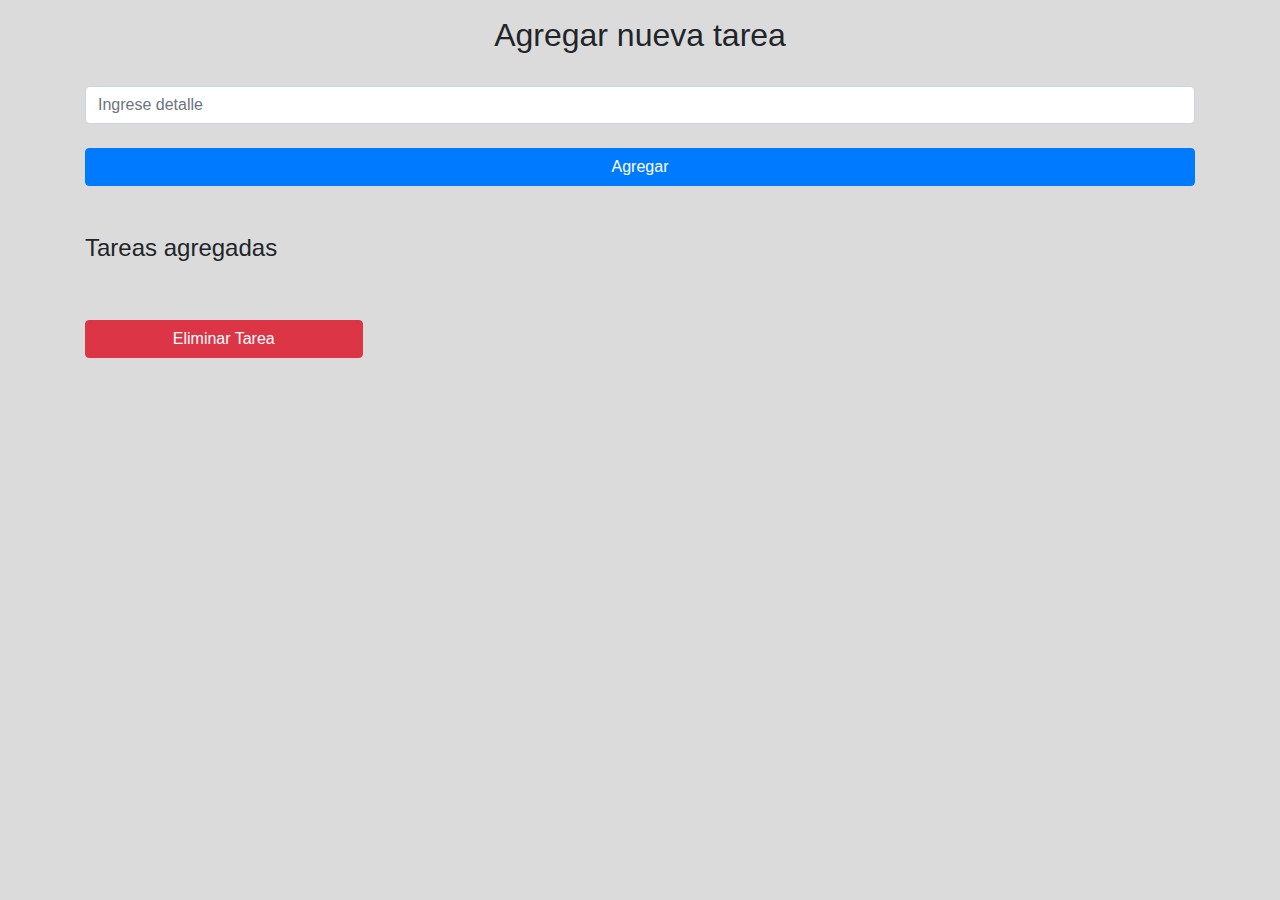
<file: platforms/browser/www/index.html>
<!DOCTYPE html>
<!--
    Copyright (c) 2012-2016 Adobe Systems Incorporated. All rights reserved.

    Licensed to the Apache Software Foundation (ASF) under one
    or more contributor license agreements.  See the NOTICE file
    distributed with this work for additional information
    regarding copyright ownership.  The ASF licenses this file
    to you under the Apache License, Version 2.0 (the
    "License"); you may not use this file except in compliance
    with the License.  You may obtain a copy of the License at

    http://www.apache.org/licenses/LICENSE-2.0

    Unless required by applicable law or agreed to in writing,
    software distributed under the License is distributed on an
    "AS IS" BASIS, WITHOUT WARRANTIES OR CONDITIONS OF ANY
     KIND, either express or implied.  See the License for the
    specific language governing permissions and limitations
    under the License.
-->
<html>

<head>
    <meta charset="utf-8" />
    <meta name="format-detection" content="telephone=no" />
    <meta name="msapplication-tap-highlight" content="no" />
    <meta name="viewport" content="user-scalable=no, initial-scale=1, maximum-scale=1, minimum-scale=1, width=device-width" />
    <meta http-equiv="Content-Security-Policy" content="default-src * 'unsafe-inline'; style-src 'self' 'unsafe-inline'; media-src *" />
    <link rel="stylesheet" type="text/css" href="css/bootstrap.min.css">
    <link rel="stylesheet" type="text/css" href="css/estilos.css">
    <title>Lista de Tareas</title>
</head>

<body>
    <section class="container d-flex flex-column justify-content-center">
    <h2 class="text-center mt-3">Agregar nueva tarea</h2><br>
    <input class="form-control"type="text" id="descripcion" placeholder="Ingrese detalle"><br>
    <button id="agregar" class="btn btn-primary">Agregar</button><br><br>

    <h4>Tareas agregadas</h4>
    <p id="mostrar"></p>
    <hr>
    <a href="eliminar.html" class="btn btn-danger col-3">Eliminar Tarea</a>
</section>

    <script type="text/javascript" src="cordova.js"></script>
    <script type="text/javascript" src="js/acciones.js"></script>
    <script type="text/javascript" src="js/jquery-3.3.1.slim.min.js"></script>
    <script type="text/javascript" src="js/popper.min.js"></script>
    <script type="text/javascript" src="js/bootstrap.min.js"></script>   
    <script type="text/javascript">
        app.initialize();
    </script>
</body>

</html>
</file>
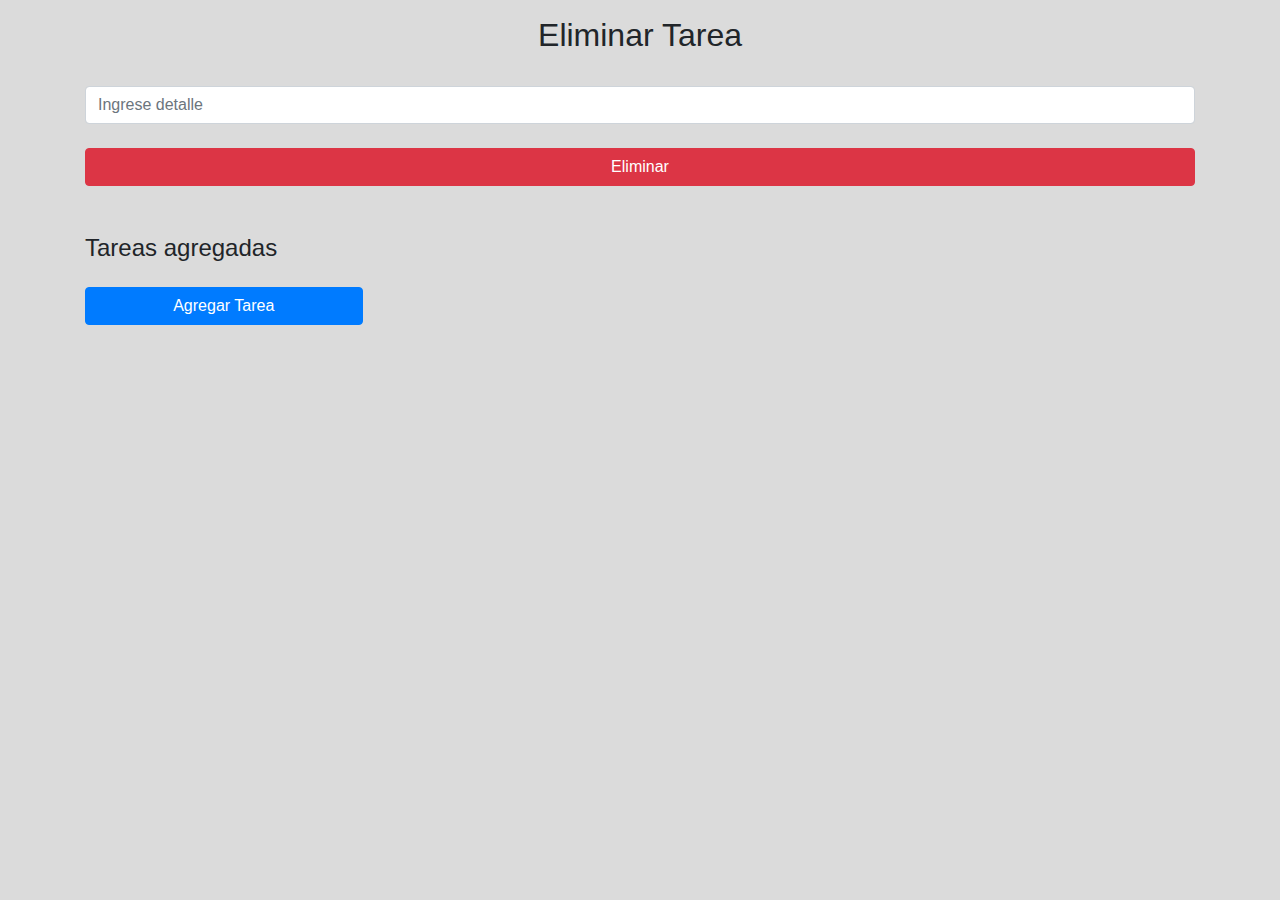
<file: platforms/browser/www/eliminar.html>
<!DOCTYPE html>
<!--
    Copyright (c) 2012-2016 Adobe Systems Incorporated. All rights reserved.

    Licensed to the Apache Software Foundation (ASF) under one
    or more contributor license agreements.  See the NOTICE file
    distributed with this work for additional information
    regarding copyright ownership.  The ASF licenses this file
    to you under the Apache License, Version 2.0 (the
    "License"); you may not use this file except in compliance
    with the License.  You may obtain a copy of the License at

    http://www.apache.org/licenses/LICENSE-2.0

    Unless required by applicable law or agreed to in writing,
    software distributed under the License is distributed on an
    "AS IS" BASIS, WITHOUT WARRANTIES OR CONDITIONS OF ANY
     KIND, either express or implied.  See the License for the
    specific language governing permissions and limitations
    under the License.
-->
<html>

<head>
    <meta charset="utf-8" />
    <meta name="format-detection" content="telephone=no" />
    <meta name="msapplication-tap-highlight" content="no" />
    <meta name="viewport" content="user-scalable=no, initial-scale=1, maximum-scale=1, minimum-scale=1, width=device-width" />
    <meta http-equiv="Content-Security-Policy" content="default-src * 'unsafe-inline'; style-src 'self' 'unsafe-inline'; media-src *" />
    <link rel="stylesheet" type="text/css" href="css/bootstrap.min.css">
    <link rel="stylesheet" type="text/css" href="css/estilos.css">
    <title>Lista de Tareas</title>
</head>

<body>
    <section class="container d-flex flex-column justify-content-center">
    <h2 class="text-center mt-3">Eliminar Tarea</h2><br>
    <input class="form-control"type="text" id="descripcion" placeholder="Ingrese detalle"><br>
    <button id="eliminar" class="btn btn-danger">Eliminar</button><br><br>

    <h4>Tareas agregadas</h4>
    <p id="mostrar"></p>
    <a href="index.html" class="btn btn-primary col-3">Agregar Tarea</a>
</section>

    <script type="text/javascript" src="cordova.js"></script>
    <script type="text/javascript" src="js/acciones.js"></script>
    <script type="text/javascript" src="js/jquery-3.3.1.slim.min.js"></script>
    <script type="text/javascript" src="js/popper.min.js"></script>
    <script type="text/javascript" src="js/bootstrap.min.js"></script>   
    <script type="text/javascript">
        app.initialize();
    </script>
</body>

</html>
</file>
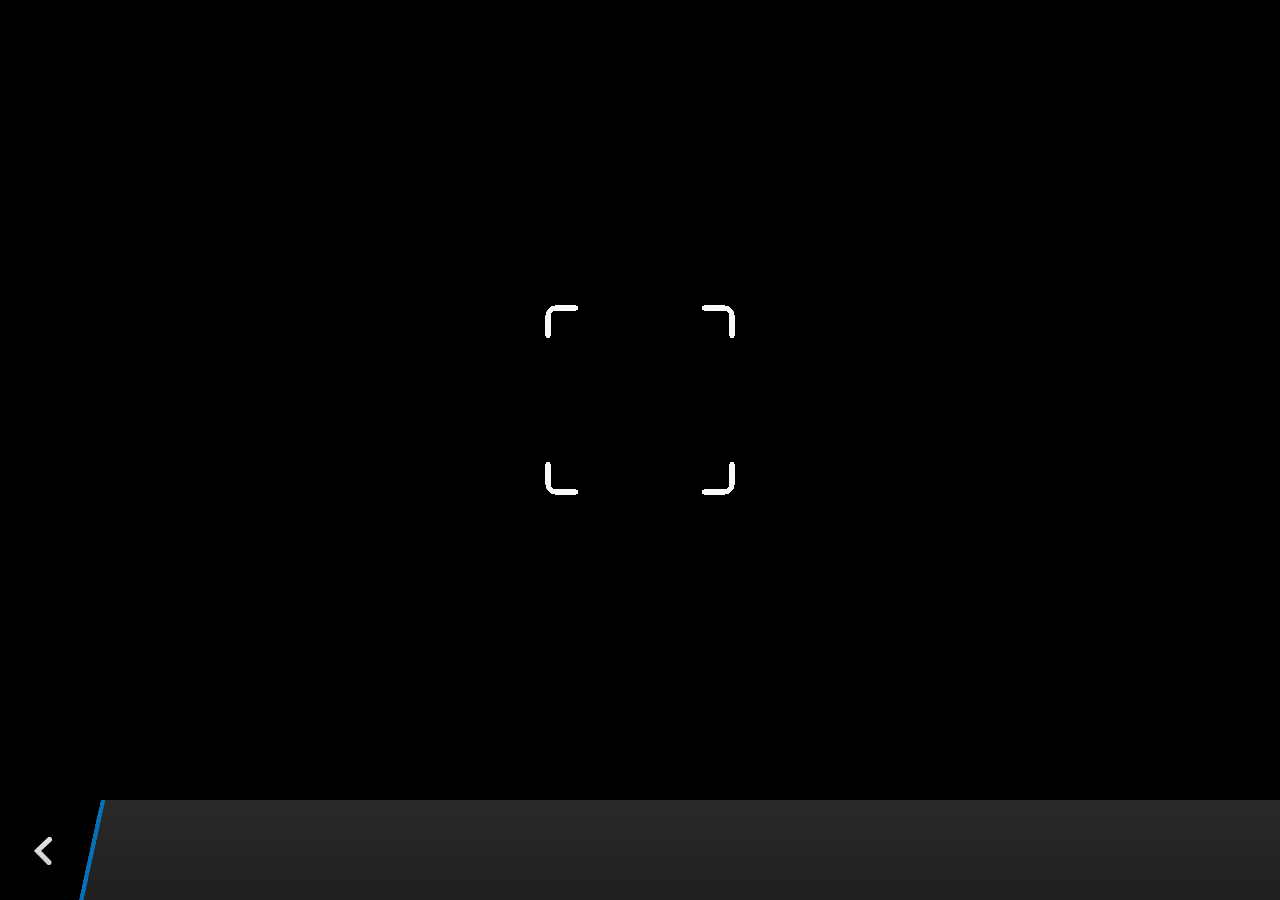
<file: plugins/cordova-plugin-camera/www/blackberry10/assets/camera.html>
<!--
 Licensed under the Apache License, Version 2.0 (the "License");
 you may not use this file except in compliance with the License.
 You may obtain a copy of the License at

 http://www.apache.org/licenses/LICENSE-2.0

 Unless required by applicable law or agreed to in writing, software
 distributed under the License is distributed on an "AS IS" BASIS,
 WITHOUT WARRANTIES OR CONDITIONS OF ANY KIND, either express or implied.
 See the License for the specific language governing permissions and
 limitations under the License.
 -->
<!DOCTYPE HTML>
<html lang="en">
    <head>
        <meta charset="utf-8">
        <script src="camera.js" type="text/javascript"></script>
        <script>
            var meta = document.createElement("meta");
            meta.setAttribute('name','viewport');
            meta.setAttribute('content','initial-scale='+ (1/window.devicePixelRatio) + ',user-scalable=no');
            document.getElementsByTagName('head')[0].appendChild(meta);
        </script>
    </head>
    <style type="text/css">
        body {
            background-color: black;
        }
        .action-bar {
            position: fixed;
            left: 0px;
            bottom: 0px;
            height: 100px;
            width: 100%;
            background-image: linear-gradient(rgb(41, 41, 41), rgb(32, 32, 32));
        }
        .action-bar-back {
            width: 78px;
            height: 100px;
            background-color: black;
        }
        .action-bar-divider {
            position: fixed;
            bottom: 0px;
            left: 78px;
            width: 28px;
            height: 100px;
            background-image: url([data-uri]);
        }
        .action-bar-back-button {
            position: fixed;
            bottom: 35px;
            left: 34px;
            width: 18px;
            height: 28px;
            background-image: url([data-uri]);
        }
        .camera-cross-hairs {
            position: fixed;
            top: 50%;
            left: 50%;
            -webkit-transform: translate(-50%, -147px);
            width: 194px;
            height: 195px;
            background-image: url([data-uri]); 
        }
    </style>
    <body>
        <div id="camera">
            <video id="v"></video>
            <div class="camera-cross-hairs"></div>
        </div>
        <canvas id="c" style="display: none;"></canvas>
        <div class="action-bar">
            <div id="back" class="action-bar-back">
                <div class="action-bar-back-button"></div>
            </div>
            <div class="action-bar-divider"></div>
        </div>
    </body>
</html>
</file>
<file: platforms/browser/www/css/estilos.css>
body{

	background: rgb(219, 219, 219);

}
</file>
